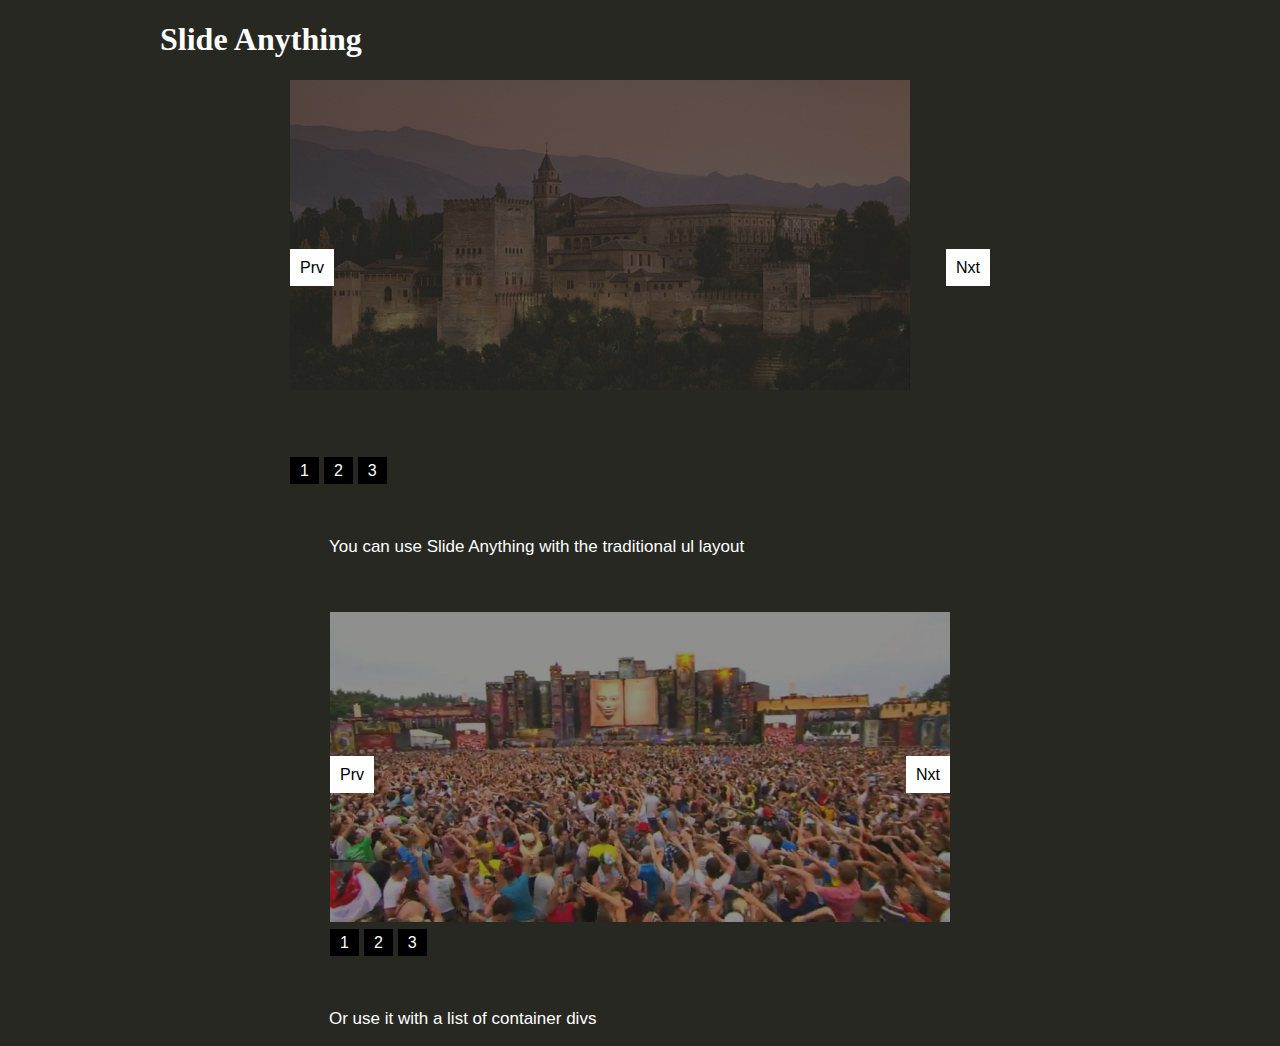
<file: demo/index.html>
<!DOCTYPE html>

<html lang="en">
<head>
    <meta charset="utf-8" />
    <link type="text/css" rel="stylesheet" href="..\css\slideanything.css" />
    <script type="text/javascript" src="..\js\jquery-1.9.1.min.js"></script>
    <script type="text/javascript" src="..\js\jquery.easing.min.js"></script>
    <script type="text/javascript" src="..\js\slideAnything.js"></script>
    <title>Demo | Style Anything </title>
</head>
<body style="background: #272822;">
	<script type="text/javascript">
        $( document ).ready(function() {
        $('#slider_1').slideit({
        	width: 700,
        	height: 400,
        	transition: 5000
        });
        $('#slider_2').slideit({
        	width: 620,
        	height: 340,
        	transition: 2500
        });
    });
    </script>
	<div style="margin: 0 auto 0; width: 960px;">
		<h1 style="color: #fff;">Slide Anything</h1>
		<ul id="slider_1">
			<li><img src="pic1.jpg"></li>
			<li><div style ="height: 310px; width: 100%; padding-top: 4px; padding-left: 80px; color: #fff;">
					<form>
					<div style="margin-top: 100px; margin-left: 50px">First name: <input type="text" name="firstname"></div><br>
					<div style="margin-left: 50px">Last name: <input type="text" name="lastname"></div>
					</form>
				</div>
			</li>
			<li><img src="pic3.jpg"></li>
		</ul>
		<br><p style="color: #fff; font: 17px arial,sans-serif; margin-top: 39px; padding-left: 169px;">You can use Slide Anything with the traditional ul layout</p><br>
		<div style="margin-top: 20px;">
			<div id="slider_2">
				<div>
					<img src="pic4.jpg">
				</div>
				<div>
					<img src="pic5.jpg">
				</div>
				<div>
					<img src="pic6.jpg">
				</div>
			</div>
			<br><p style="color: #fff; font: 17px arial,sans-serif; margin-top: 39px; padding-left: 169px;">Or use it with a list of container divs</p>
		</div>
	</div> 	
</body>
</html>
</file>
